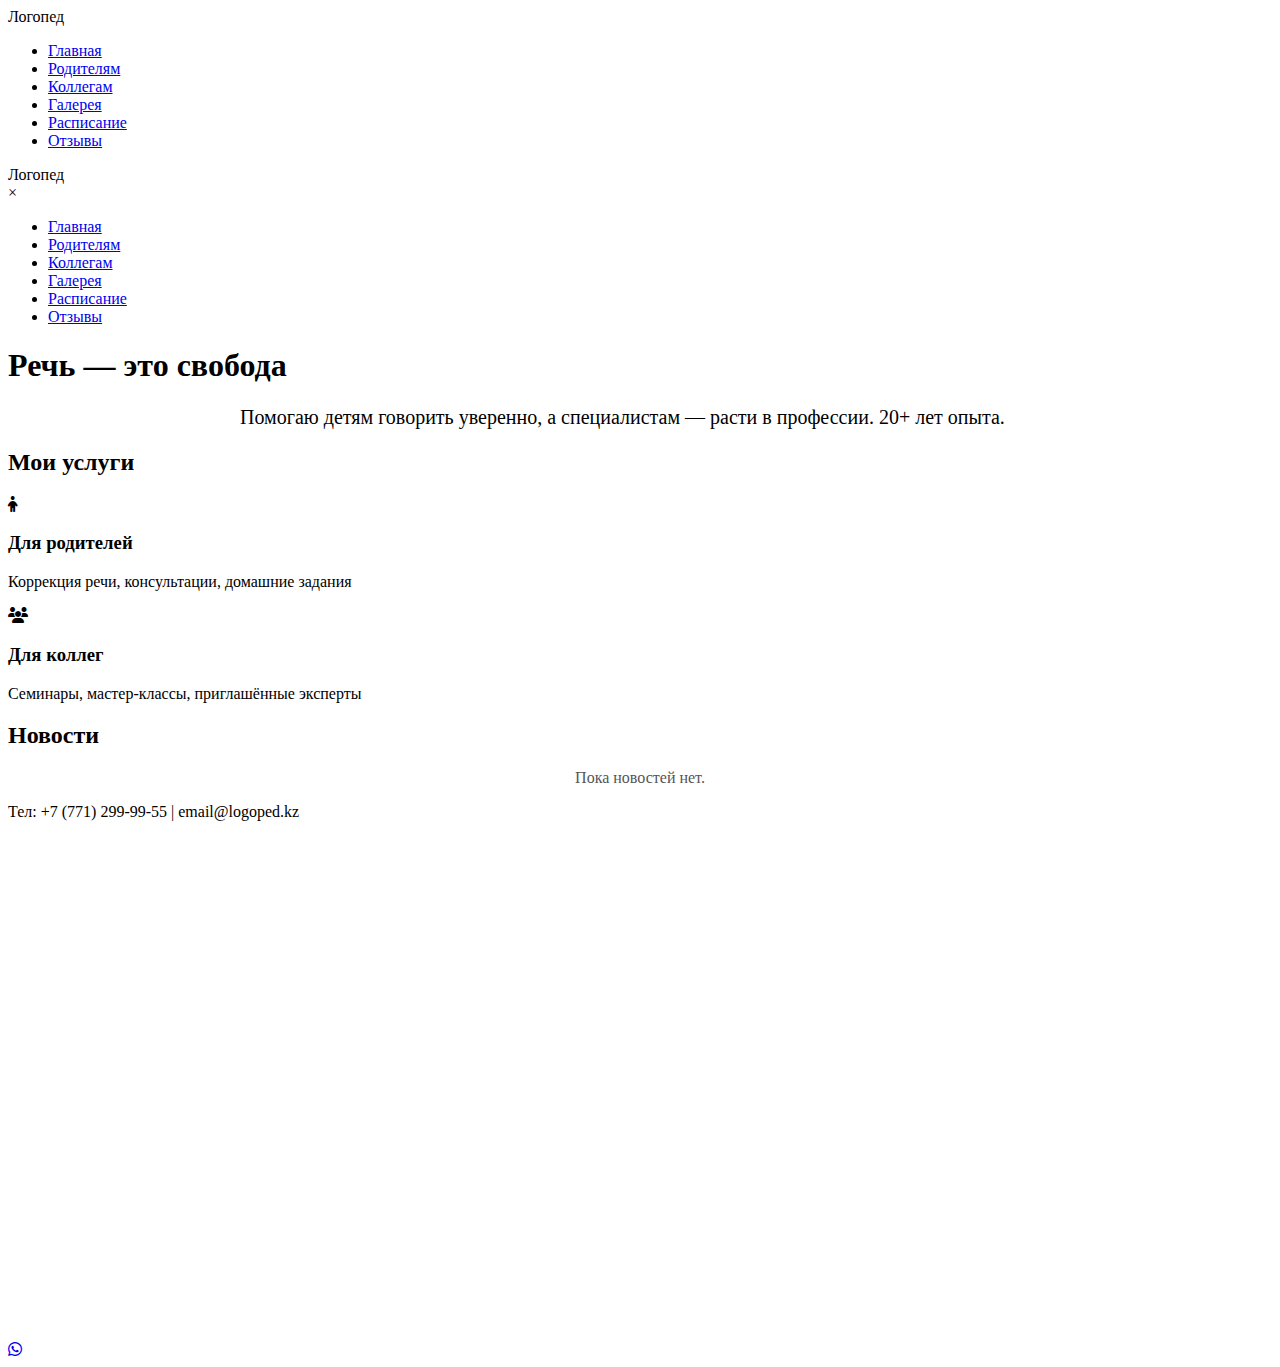
<file: index.html>
<!DOCTYPE html>
<html lang="ru">
<head>
    <meta charset="UTF-8">
    <meta name="viewport" content="width=device-width, initial-scale=1.0">
    <title>Логопед - Главная</title>
    <link rel="stylesheet" href="styles.css">
    <link rel="stylesheet" href="https://cdnjs.cloudflare.com/ajax/libs/font-awesome/6.5.0/css/all.min.css">
</head>
<body>
    <div class="wave-bg"></div>

    <header>
        <div class="logo">Логопед</div>

        <!-- БУРГЕР -->
        <div class="burger" onclick="toggleMobileMenu()">
            <span></span>
            <span></span>
            <span></span>
        </div>

        <!-- ДЕСКТОП МЕНЮ -->
        <nav class="nav-desktop">
            <ul class="nav-links">
                <li><a href="index.html">Главная</a></li>
                <li><a href="parents.html">Родителям</a></li>
                <li><a href="colleagues.html">Коллегам</a></li>
                <li><a href="gallery.html">Галерея</a></li>
                <li><a href="schedule.html">Расписание</a></li>
                <li><a href="reviews.html">Отзывы</a></li>
            </ul>
        </nav>

        <!-- МОБИЛЬНОЕ МЕНЮ -->
        <div id="mobile-menu" class="mobile-menu">
            <div class="mobile-menu-header">
                <div class="logo">Логопед</div>
                <span class="close-menu" onclick="toggleMobileMenu()">&times;</span>
            </div>
            <ul class="mobile-nav-links">
                <li><a href="index.html">Главная</a></li>
                <li><a href="parents.html">Родителям</a></li>
                <li><a href="colleagues.html">Коллегам</a></li>
                <li><a href="gallery.html">Галерея</a></li>
                <li><a href="schedule.html">Расписание</a></li>
                <li><a href="reviews.html">Отзывы</a></li>
            </ul>
        </div>
    </header>

    <main>
        <section id="welcome">
            <h1>Речь — это свобода</h1>
            <p style="font-size: 20px; max-width: 800px; margin: 0 auto;">Помогаю детям говорить уверенно, а специалистам — расти в профессии. 20+ лет опыта.</p>
        </section>

        <section id="services">
            <h2>Мои услуги</h2>
            <div class="services-container">
                <div class="service" onclick="location.href='parents.html'">
                    <i class="fas fa-child"></i>
                    <h3>Для родителей</h3>
                    <p>Коррекция речи, консультации, домашние задания</p>
                </div>
                <div class="service" onclick="location.href='colleagues.html'">
                    <i class="fas fa-users"></i>
                    <h3>Для коллег</h3>
                    <p>Семинары, мастер-классы, приглашённые эксперты</p>
                </div>
            </div>
        </section>

        <section id="news">
            <h2>Новости</h2>
            <div class="news-container">
                <!-- JS вставит новости -->
            </div>
        </section>
    </main>

    <footer>
        <p>Тел: +7 (771) 299-99-55 | email@logoped.kz</p>
        <div id="map">
            <!-- YANDEX MAPS — РАБОТАЕТ 100% -->
            <iframe 
                src="https://yandex.ru/map-widget/v1/?um=constructor%3A9a8f5e3b8c3e4d1f2a3b4c5d6e7f8g9h0i1j2k3l4m5n6o7p8q9r0s1t2u3v4w5x6y7z8&source=constructor" 
                width="100%" 
                height="500" 
                frameborder="0">
            </iframe>
        </div>
    </footer>

    <a href="https://wa.me/77712999955" class="whatsapp-btn" target="_blank">
        <i class="fab fa-whatsapp"></i>
    </a>

    <script src="script.js"></script>
</body>
</html>
</file>
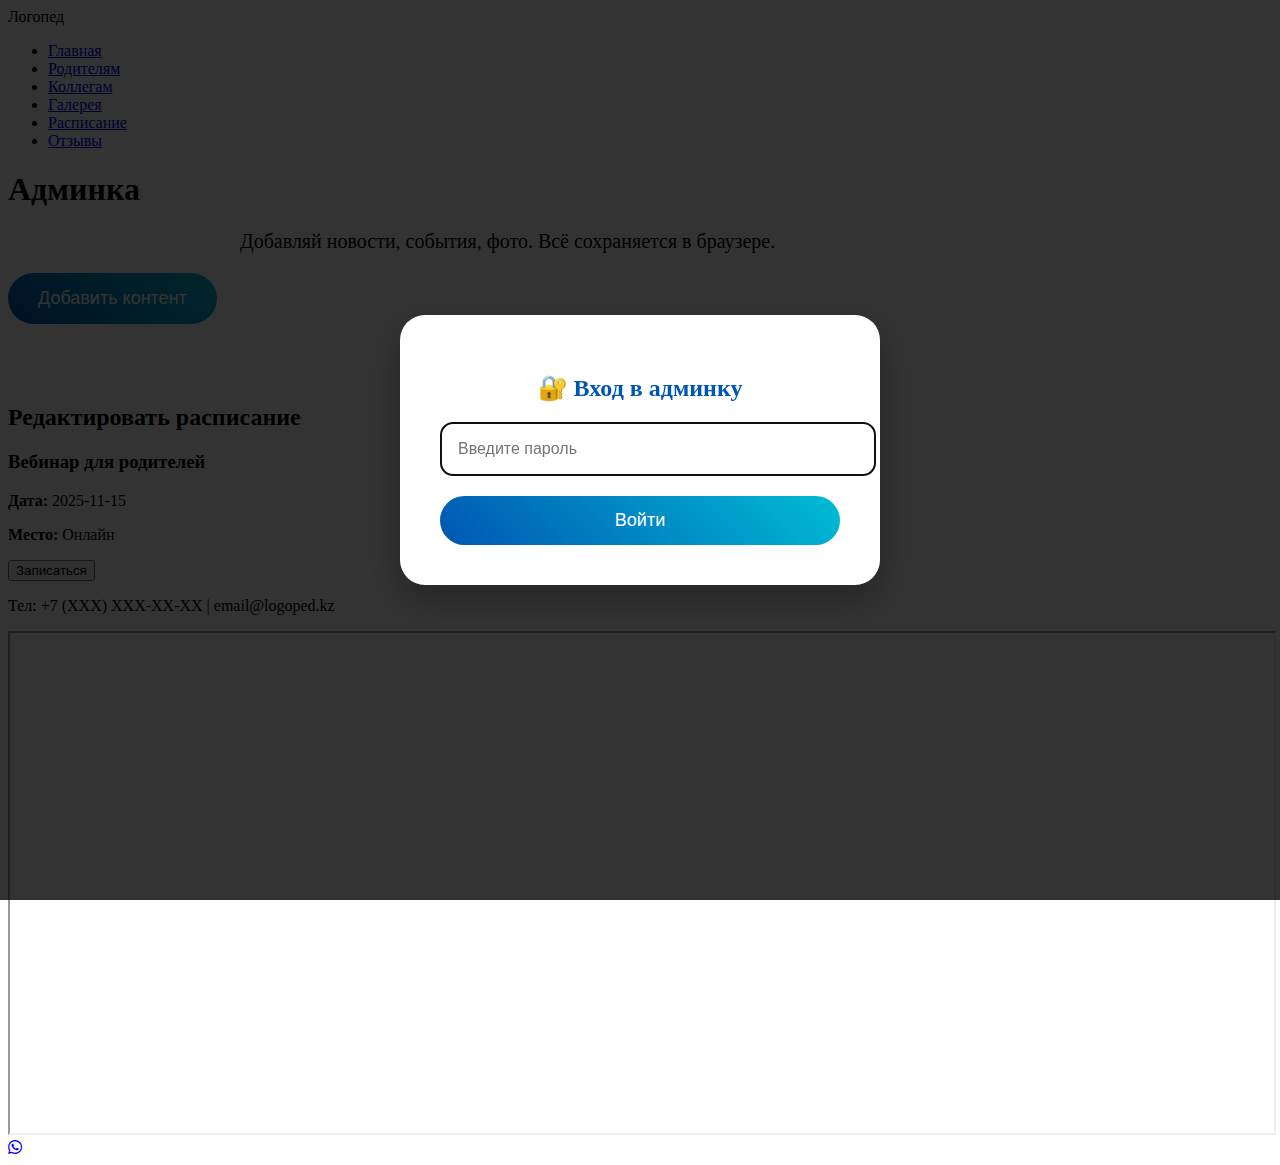
<file: admin.html>
<!DOCTYPE html>
<html lang="ru">
<head>
    <meta charset="UTF-8">
    <meta name="viewport" content="width=device-width, initial-scale=1.0">
    <title>Логопед - Админка</title>
    <link rel="stylesheet" href="styles.css">
    <link rel="stylesheet" href="https://cdnjs.cloudflare.com/ajax/libs/font-awesome/6.5.0/css/all.min.css">
</head>
<body>
    <div class="wave-bg"></div>

    <header>
        <div class="logo">Логопед</div>
        <nav>
            <ul class="nav-links">
                <li><a href="index.html">Главная</a></li>
                <li><a href="parents.html">Родителям</a></li>
                <li><a href="colleagues.html">Коллегам</a></li>
                <li><a href="gallery.html">Галерея</a></li>
                <li><a href="schedule.html">Расписание</a></li>
                <li><a href="reviews.html">Отзывы</a></li>
            </ul>
        </nav>
    </header>

    <main>
        <section id="admin">
            <h1>Админка</h1>
            <p style="font-size: 20px; max-width: 800px; margin: 0 auto;">Добавляй новости, события, фото. Всё сохраняется в браузере.</p>
            
            <button onclick="toggleAdmin()" style="padding: 15px 30px; background: linear-gradient(45deg, #0056b3, #00bcd4); color: white; border: none; border-radius: 50px; cursor: pointer; font-size: 18px; margin: 20px 0;">
                Добавить контент
            </button>

            <!-- Форма добавления -->
            <form class="admin-form" style="display: none; max-width: 700px; margin: 30px auto; background: white; padding: 40px; border-radius: 20px; box-shadow: 0 10px 30px rgba(0,0,0,0.1);">
                <label for="admin-title">Заголовок:</label>
                <input type="text" id="admin-title" required style="width: 100%; padding: 14px; border: 2px solid #ddd; border-radius: 12px; margin-bottom: 15px;">
                
                <label for="admin-desc">Описание / Дата / Ссылка:</label>
                <textarea id="admin-desc" required style="width: 100%; padding: 14px; border: 2px solid #ddd; border-radius: 12px; height: 100px; margin-bottom: 15px;"></textarea>
                
                <label for="admin-type">Тип:</label>
                <select id="admin-type" style="width: 100%; padding: 14px; border: 2px solid #ddd; border-radius: 12px; margin-bottom: 20px;">
                    <option value="news">Новость</option>
                    <option value="event">Событие</option>
                    <option value="photo">Фото (добавь в img/ вручную)</option>
                </select>
                
                <button type="button" onclick="addContent(document.getElementById('admin-type').value)" style="padding: 14px 40px; background: linear-gradient(45deg, #0056b3, #00bcd4); color: white; border: none; border-radius: 50px; font-size: 18px; cursor: pointer; width: 100%;">
                    Сохранить
                </button>
            </form>

            <!-- Редактирование расписания -->
            <section id="edit-schedule" style="margin-top: 60px;">
                <h2>Редактировать расписание</h2>
                <div class="calendar-container">
                    <!-- Здесь JS вставит события с кнопкой "Удалить" -->
                </div>
            </section>
        </section>
    </main>

    <footer>
        <p>Тел: +7 (XXX) XXX-XX-XX | email@logoped.kz</p>
        <div id="map">
            <iframe src="https://widget.2gis.com/..." width="100%" height="500"></iframe>
        </div>
    </footer>

    <a href="https://wa.me/77771234567" class="whatsapp-btn" target="_blank">
        <i class="fab fa-whatsapp"></i>
    </a>

    <!-- МОДАЛКА ПАРОЛЯ (РАБОЧАЯ) -->
    <div id="password-modal" style="display: none; position: fixed; top: 0; left: 0; width: 100%; height: 100%; background: rgba(0,0,0,0.8); z-index: 3000; align-items: center; justify-content: center;">
        <div style="background: white; padding: 40px; border-radius: 25px; width: 90%; max-width: 400px; text-align: center; box-shadow: 0 15px 40px rgba(0,0,0,0.3);">
            <h2 style="color: #0056b3; margin-bottom: 20px;">🔐 Вход в админку</h2>
            <input 
                type="password" 
                id="admin-password-input" 
                placeholder="Введите пароль" 
                style="width: 100%; padding: 16px; border: 2px solid #ddd; border-radius: 12px; font-size: 16px; margin-bottom: 20px;"
                onkeypress="if(event.key==='Enter') checkAdminPassword()"
            >
            <button 
                onclick="checkAdminPassword()" 
                style="padding: 14px 40px; background: linear-gradient(45deg, #0056b3, #00bcd4); color: white; border: none; border-radius: 50px; font-size: 18px; cursor: pointer; width: 100%;"
            >
                Войти
            </button>
            <p id="password-error" style="color: red; margin-top: 15px; display: none;">Неверный пароль! Попытка 1 из 3</p>
        </div>
    </div>

    <script src="script.js"></script>
</body>
</html>
</file>
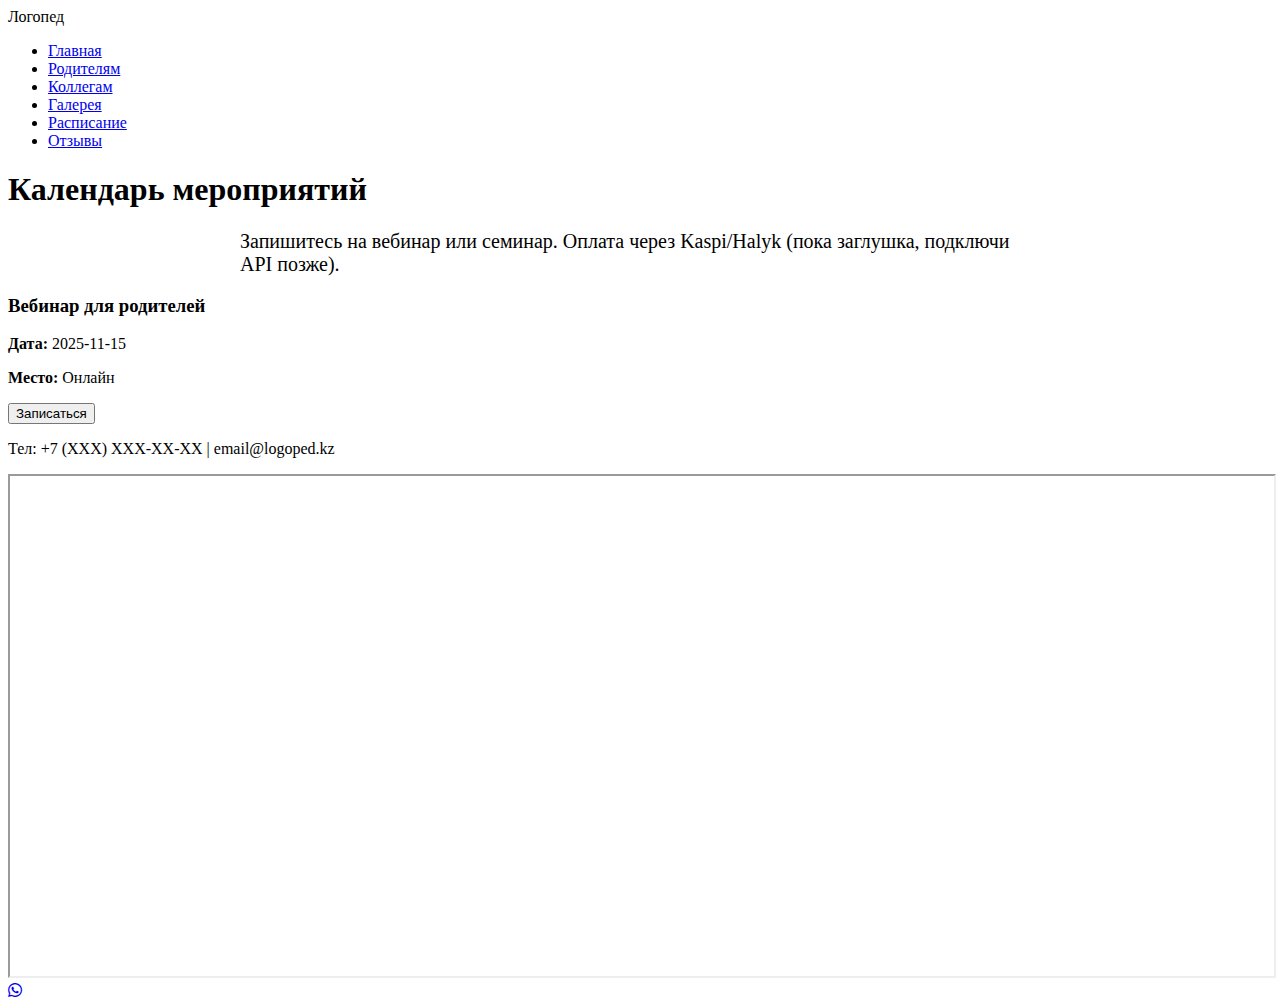
<file: calendar.html>
<!DOCTYPE html>
<html lang="ru">
<head>
    <meta charset="UTF-8">
    <meta name="viewport" content="width=device-width, initial-scale=1.0">
    <title>Логопед - Календарь</title>
    <link rel="stylesheet" href="styles.css">
    <link rel="stylesheet" href="https://cdnjs.cloudflare.com/ajax/libs/font-awesome/6.5.0/css/all.min.css">
</head>
<body>
    <div class="wave-bg"></div>

    <header>
        <div class="logo">Логопед</div>
        <nav>
            <ul class="nav-links">
                <li><a href="index.html">Главная</a></li>
                <li><a href="parents.html">Родителям</a></li>
                <li><a href="colleagues.html">Коллегам</a></li>
                <li><a href="gallery.html">Галерея</a></li>
                <li><a href="schedule.html">Расписание</a></li>
                <li><a href="reviews.html">Отзывы</a></li>
            </ul>
        </nav>
    </header>

    <main>
        <section id="calendar">
            <h1>Календарь мероприятий</h1>
            <p style="font-size: 20px; max-width: 800px; margin: 0 auto;">Запишитесь на вебинар или семинар. Оплата через Kaspi/Halyk (пока заглушка, подключи API позже).</p>
            <div class="calendar-container">
                <!-- JS рендерит события с кнопками "Записаться" -->
            </div>
        </section>
    </main>

    <footer>
        <p>Тел: +7 (XXX) XXX-XX-XX | email@logoped.kz</p>
        <div id="map">
            <iframe src="https://widget.2gis.com/..." width="100%" height="500"></iframe>
        </div>
    </footer>

    <a href="https://wa.me/77771234567" class="whatsapp-btn" target="_blank">
        <i class="fab fa-whatsapp"></i>
    </a>

    <script src="script.js"></script>
</body>
</html>
</file>
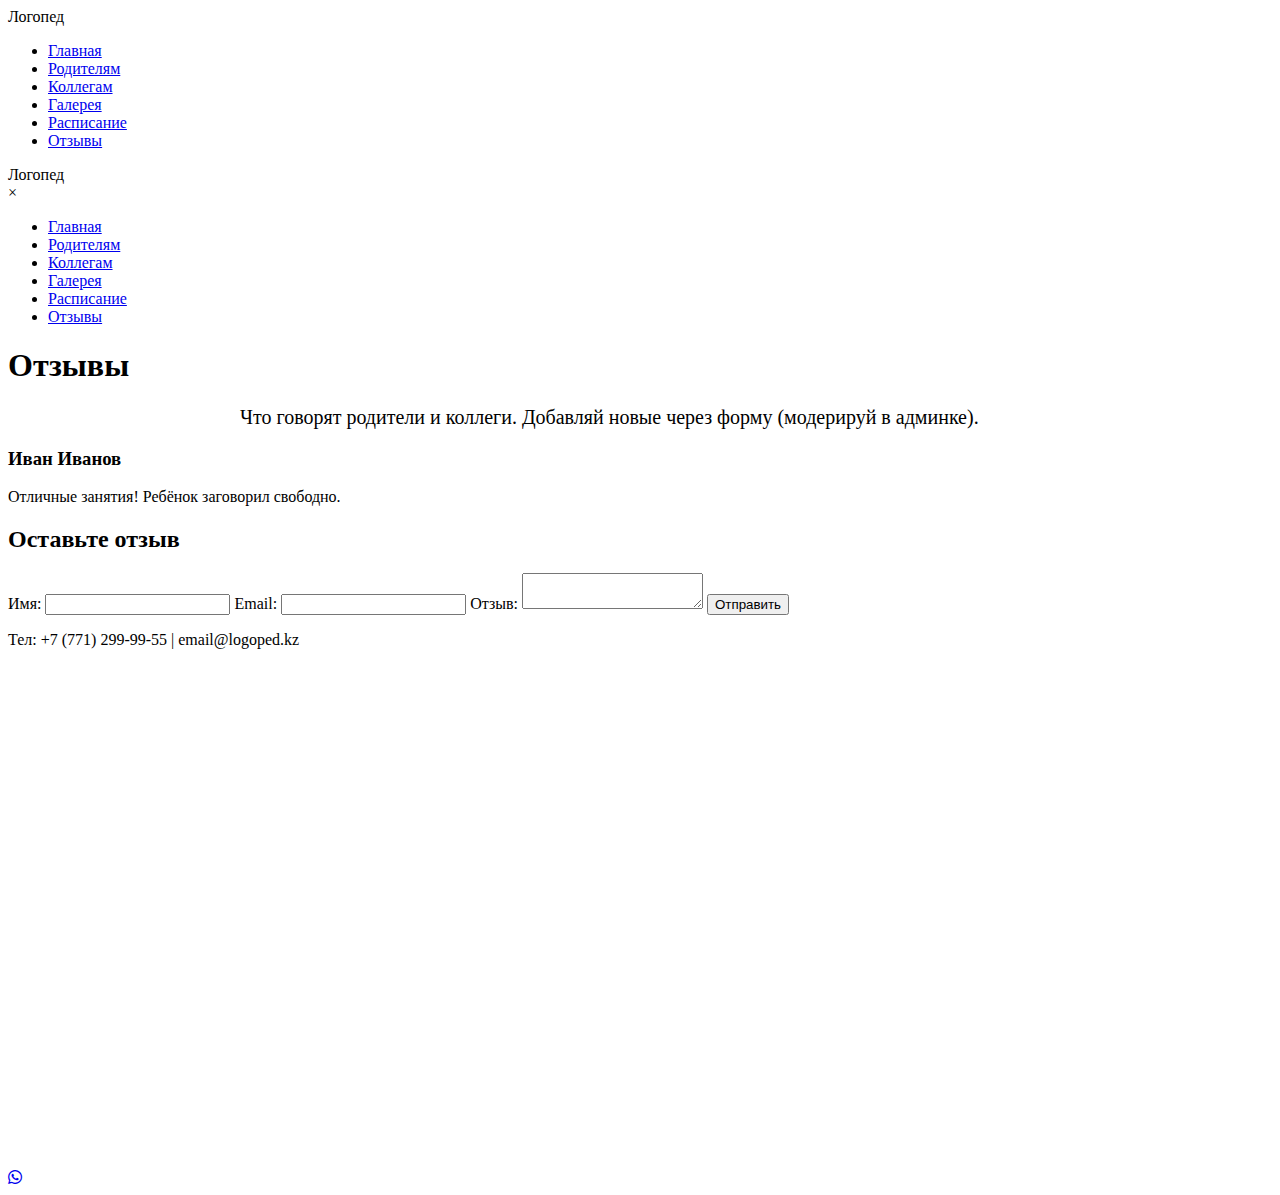
<file: reviews.html>
<!DOCTYPE html>
<html lang="ru">
<head>
    <meta charset="UTF-8">
    <meta name="viewport" content="width=device-width, initial-scale=1.0">
    <title>Логопед - Отзывы</title>
    <link rel="stylesheet" href="styles.css">
    <link rel="stylesheet" href="https://cdnjs.cloudflare.com/ajax/libs/font-awesome/6.5.0/css/all.min.css">
</head>
<body>
    <div class="wave-bg"></div>
    <header>
        <div class="logo">Логопед</div>
        <div class="burger" onclick="toggleMobileMenu()">
            <span></span>
            <span></span>
            <span></span>
        </div>
        <nav class="nav-desktop">
            <ul class="nav-links">
                <li><a href="index.html">Главная</a></li>
                <li><a href="parents.html">Родителям</a></li>
                <li><a href="colleagues.html">Коллегам</a></li>
                <li><a href="gallery.html">Галерея</a></li>
                <li><a href="schedule.html">Расписание</a></li>
                <li><a href="reviews.html">Отзывы</a></li>
            </ul>
        </nav>
        <div id="mobile-menu" class="mobile-menu">
            <div class="mobile-menu-header">
                <div class="logo">Логопед</div>
                <span class="close-menu" onclick="toggleMobileMenu()">&times;</span>
            </div>
            <ul class="mobile-nav-links">
                <li><a href="index.html">Главная</a></li>
                <li><a href="parents.html">Родителям</a></li>
                <li><a href="colleagues.html">Коллегам</a></li>
                <li><a href="gallery.html">Галерея</a></li>
                <li><a href="schedule.html">Расписание</a></li>
                <li><a href="reviews.html">Отзывы</a></li>
            </ul>
        </div>
    </header>
    <main>
        <section id="reviews">
            <h1>Отзывы</h1>
            <p style="font-size: 20px; max-width: 800px; margin: 0 auto;">Что говорят родители и коллеги. Добавляй новые через форму (модерируй в админке).</p>
            <div class="reviews-list">
                <div class="event">
                    <h3>Иван Иванов</h3>
                    <p>Отличные занятия! Ребёнок заговорил свободно.</p>
                </div>
                <!-- Добавь больше -->
            </div>
        </section>
        <section id="add-review">
            <h2>Оставьте отзыв</h2>
            <form id="contact-form" action="https://formspree.io/f/YOUR_ID" method="POST">
                <label for="name">Имя:</label>
                <input type="text" id="name" name="name" required>
                <label for="email">Email:</label>
                <input type="email" id="email" name="email" required>
                <label for="message">Отзыв:</label>
                <textarea id="message" name="message" required></textarea>
                <button type="submit">Отправить</button>
            </form>
        </section>
    </main>
    <footer>
        <p>Тел: +7 (771) 299-99-55 | email@logoped.kz</p>
        <div id="map">
            <iframe src="https://yandex.ru/map-widget/v1/?um=constructor%3A9a8f5e3b8c3e4d1f2a3b4c5d6e7f8g9h0i1j2k3l4m5n6o7p8q9r0s1t2u3v4w5x6y7z8&source=constructor" width="100%" height="500" frameborder="0"></iframe>
        </div>
    </footer>
    <a href="https://wa.me/77712999955" class="whatsapp-btn" target="_blank">
        <i class="fab fa-whatsapp"></i>
    </a>
    <script src="script.js"></script>
</body>
</html>
</file>
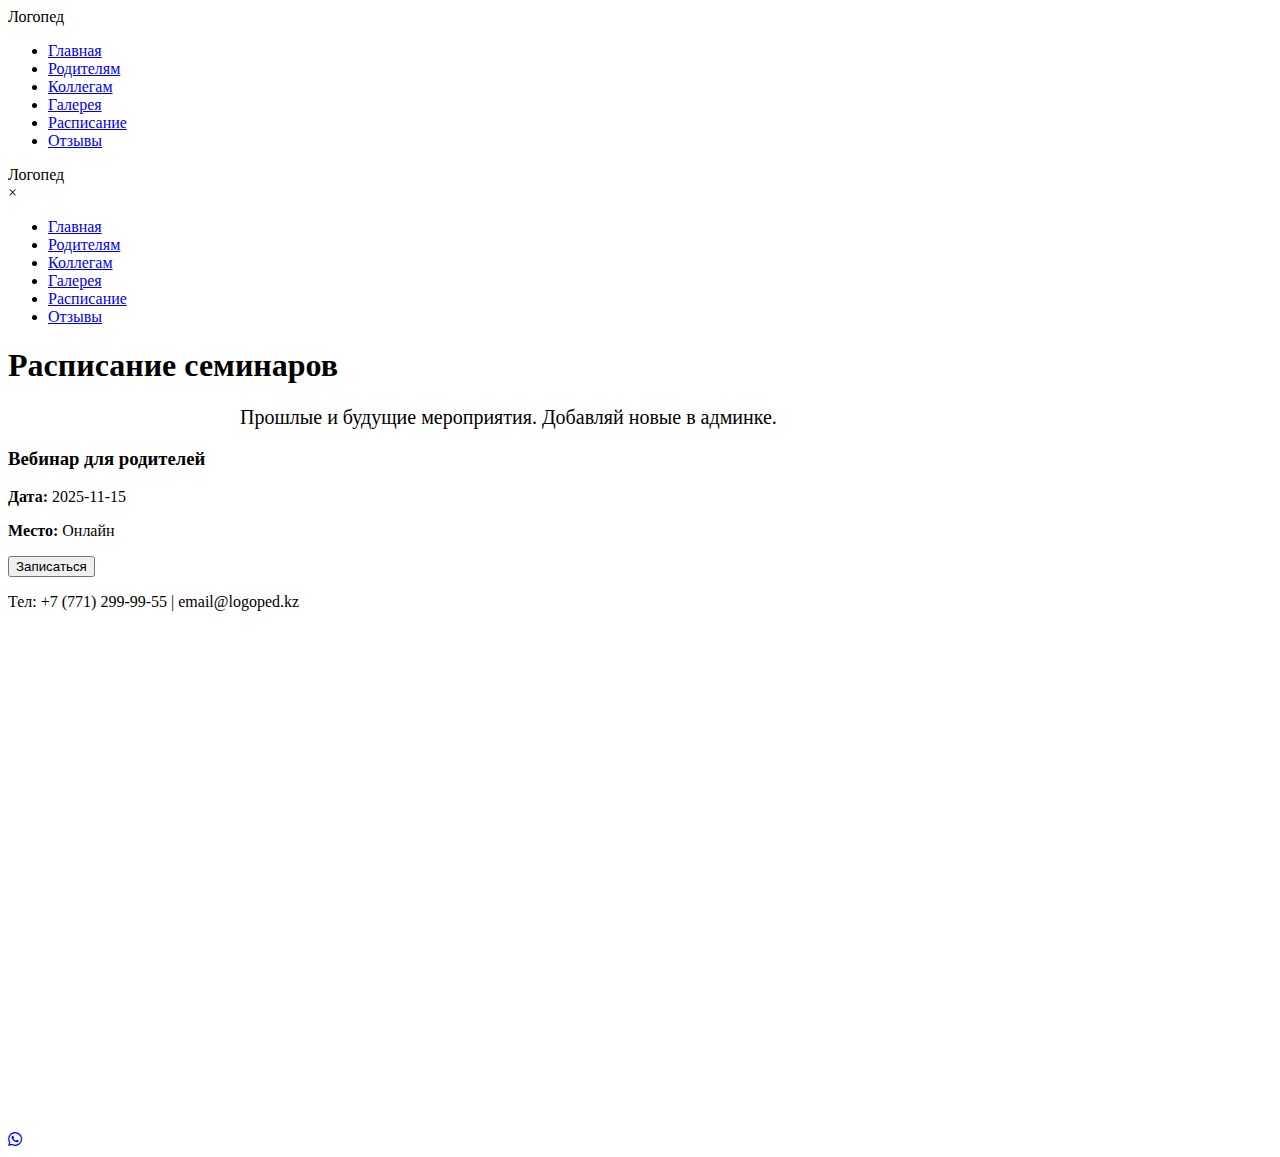
<file: schedule.html>
<!DOCTYPE html>
<html lang="ru">
<head>
    <meta charset="UTF-8">
    <meta name="viewport" content="width=device-width, initial-scale=1.0">
    <title>Логопед - Расписание</title>
    <link rel="stylesheet" href="styles.css">
    <link rel="stylesheet" href="https://cdnjs.cloudflare.com/ajax/libs/font-awesome/6.5.0/css/all.min.css">
</head>
<body>
    <div class="wave-bg"></div>
    <header>
        <div class="logo">Логопед</div>
        <div class="burger" onclick="toggleMobileMenu()">
            <span></span>
            <span></span>
            <span></span>
        </div>
        <nav class="nav-desktop">
            <ul class="nav-links">
                <li><a href="index.html">Главная</a></li>
                <li><a href="parents.html">Родителям</a></li>
                <li><a href="colleagues.html">Коллегам</a></li>
                <li><a href="gallery.html">Галерея</a></li>
                <li><a href="schedule.html">Расписание</a></li>
                <li><a href="reviews.html">Отзывы</a></li>
            </ul>
        </nav>
        <div id="mobile-menu" class="mobile-menu">
            <div class="mobile-menu-header">
                <div class="logo">Логопед</div>
                <span class="close-menu" onclick="toggleMobileMenu()">&times;</span>
            </div>
            <ul class="mobile-nav-links">
                <li><a href="index.html">Главная</a></li>
                <li><a href="parents.html">Родителям</a></li>
                <li><a href="colleagues.html">Коллегам</a></li>
                <li><a href="gallery.html">Галерея</a></li>
                <li><a href="schedule.html">Расписание</a></li>
                <li><a href="reviews.html">Отзывы</a></li>
            </ul>
        </div>
    </header>
    <main>
        <section id="schedule">
            <h1>Расписание семинаров</h1>
            <p style="font-size: 20px; max-width: 800px; margin: 0 auto;">Прошлые и будущие мероприятия. Добавляй новые в админке.</p>
            <div class="calendar-container">
                <!-- JS рендерит события -->
            </div>
        </section>
    </main>
    <footer>
        <p>Тел: +7 (771) 299-99-55 | email@logoped.kz</p>
        <div id="map">
            <iframe src="https://yandex.ru/map-widget/v1/?um=constructor%3A9a8f5e3b8c3e4d1f2a3b4c5d6e7f8g9h0i1j2k3l4m5n6o7p8q9r0s1t2u3v4w5x6y7z8&source=constructor" width="100%" height="500" frameborder="0"></iframe>
        </div>
    </footer>
    <a href="https://wa.me/77712999955" class="whatsapp-btn" target="_blank">
        <i class="fab fa-whatsapp"></i>
    </a>
    <script src="script.js"></script>
</body>
</html>
</file>
<file: styles.css>
/* === АДМИНКА === */
#admin-panel { padding: 40px; }
.admin-card {
    background: white;
    padding: 30px;
    border-radius: 20px;
    box-shadow: 0 10px 30px rgba(0,0,0,0.1);
    margin-bottom: 40px;
    transition: all 0.3s ease;
}
.admin-card:hover { transform: translateY(-5px); }
.admin-card h2 {
    color: #0056b3;
    margin-bottom: 20px;
    font-size: 28px;
    text-align: center;
}

.admin-form {
    display: grid;
    gap: 15px;
}
.admin-form input, .admin-form textarea, .admin-form select {
    padding: 16px;
    border: 2px solid #e0e0e0;
    border-radius: 12px;
    font-size: 16px;
    font-family: 'Comfortaa', cursive;
}
.admin-form textarea { min-height: 100px; resize: vertical; }
.admin-btn {
    padding: 16px;
    background: linear-gradient(45deg, #0056b3, #00bcd4);
    color: white;
    border: none;
    border-radius: 50px;
    font-size: 18px;
    font-weight: 600;
    cursor: pointer;
    transition: all 0.3s ease;
}
.admin-btn:hover {
    transform: translateY(-2px);
    box-shadow: 0 8px 20px rgba(0,86,179,0.3);
}

.admin-list {
    display: grid;
    gap: 15px;
}
.admin-item {
    background: #f8f9fa;
    padding: 20px;
    border-radius: 15px;
    display: flex;
    justify-content: space-between;
    align-items: center;
    flex-wrap: wrap;
    transition: all 0.3s ease;
}
.admin-item:hover { background: #e3f2fd; }
.admin-item-text { flex: 1; }
.admin-item-text h4 { margin: 0 0 8px; color: #0056b3; }
.admin-item-text p { margin: 0; color: #555; font-size: 14px; }
.admin-delete {
    background: #e74c3c;
    color: white;
    border: none;
    padding: 8px 16px;
    border-radius: 50px;
    cursor: pointer;
    font-size: 14px;
}

/* === МОДАЛКА ПАРОЛЯ === */
.modal {
    display: flex;
    position: fixed;
    top: 0; left: 0; width: 100%; height: 100%;
    background: rgba(0,0,0,0.7);
    align-items: center;
    justify-content: center;
    z-index: 3000;
}
.modal-content {
    background: white;
    padding: 40px;
    border-radius: 25px;
    width: 90%;
    max-width: 400px;
    text-align: center;
    box-shadow: 0 20px 50px rgba(0,0,0,0.3);
    animation: modalFade 0.4s ease;
}
@keyframes modalFade {
    from { opacity: 0; transform: scale(0.8); }
    to { opacity: 1; transform: scale(1); }
}
.modal-content h2 {
    color: #0056b3;
    margin-bottom: 25px;
}
.modal-content input {
    width: 100%;
    padding: 16px;
    border: 2px solid #ddd;
    border-radius: 12px;
    font-size: 18px;
    margin-bottom: 20px;
}
.error-msg {
    color: #e74c3c;
    margin-top: 15px;
    font-weight: 600;
}
</file>
